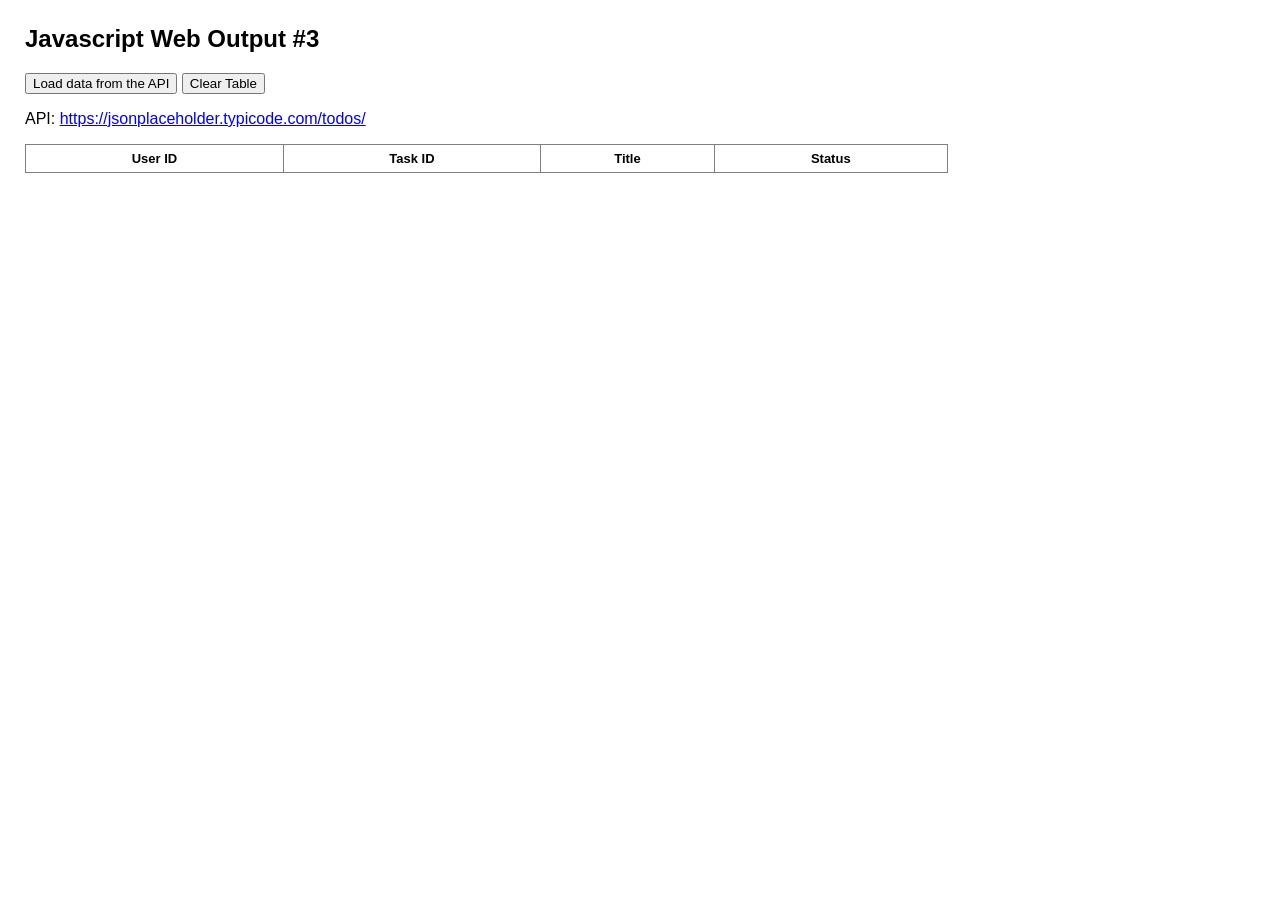
<file: 3/index.html>
<!DOCTYPE html>
<html lang="en">
<head>
    <meta charset="UTF-8">
    <meta name="viewport" content="width=device-width, initial-scale=1.0">
    <title>Javascript Web Output #3</title>
    <link rel="stylesheet" href="style.css">
    <script src="script.js" defer></script>
</head>
<body>

    <h2>Javascript Web Output #3</h2>

    <button id="loadBtn">Load data from the API</button>
    <button id="clearBtn">Clear Table</button>

    <p>
        API:
        <a href="https://jsonplaceholder.typicode.com/todos/" target="_blank">
            https://jsonplaceholder.typicode.com/todos/
        </a>
    </p>

    <p id="message"></p>

    <table>
        <thead>
            <tr>
                <th>User ID</th>
                <th>Task ID</th>
                <th>Title</th>
                <th>Status</th>
            </tr>
        </thead>
        <tbody id="todoTable"></tbody>
    </table>

</body>
</html>
</file>
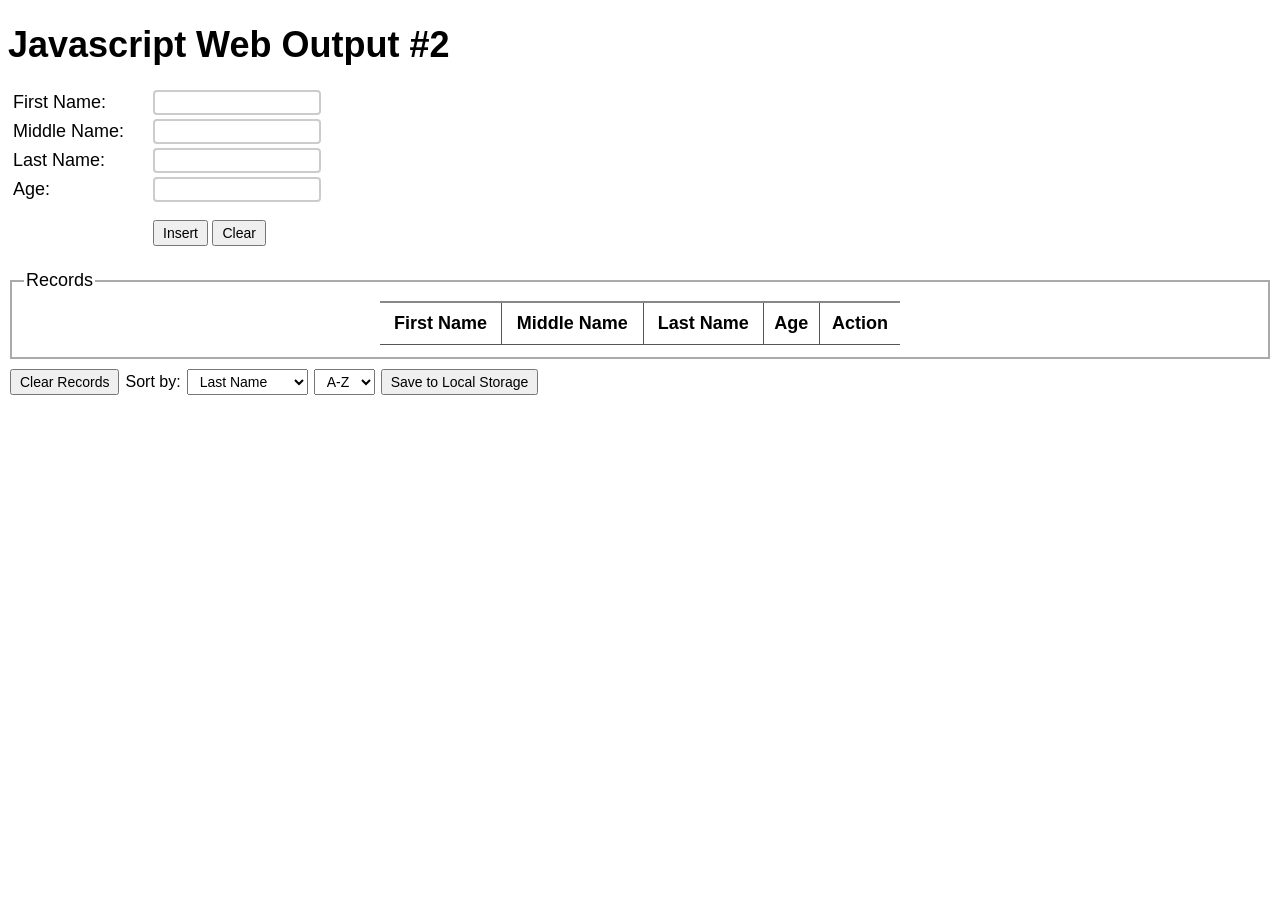
<file: 2/output1.html>
<!DOCTYPE html>
<html lang="en">
<head>
    <meta charset="UTF-8">
    <meta name="viewport" content="width=device-width, initial-scale=1.0">
    <title>Javascript Web Output #2</title>
    <link rel="stylesheet" href="style.css">
</head>

<body>

    <h1>Javascript Web Output #2</h1>

    <form id="personForm">

        <div class="field">
            <label>First Name:</label>
            <input type="text" id="firstName" required>
        </div>

        <div class="field">
            <label>Middle Name:</label>
            <input type="text" id="middleName">
        </div>

        <div class="field">
            <label>Last Name:</label>
            <input type="text" id="lastName" required>
        </div>

        <div class="field">
            <label>Age:</label>
            <input type="number" id="age" min="0" max="150" required>
        </div>

        <div class="actions">
            <button type="submit" id="insertButton">Insert</button>
            <button type="button" id="clearButton">Clear</button>
        </div>

    </form>

    <fieldset>
        <legend>Records</legend>

        <table>
            <thead>
                <tr>
                    <th>First Name</th>
                    <th>Middle Name</th>
                    <th>Last Name</th>
                    <th>Age</th>
                    <th>Action</th>
                </tr>
            </thead>

            <tbody id="recordsBody"></tbody>
        </table>
    </fieldset>

    <div class="bottom-controls">

        <button type="button" id="clearRecords">Clear Records</button>

        <label>Sort by:</label>

        <select id="sortBy">
            <option value="lastName">Last Name</option>
            <option value="firstName">First Name</option>
            <option value="middleName">Middle Name</option>
            <option value="age">Age</option>
        </select>

        <select id="sortOrder">
            <option value="asc">A-Z</option>
            <option value="desc">Z-A</option>
        </select>

        <button type="button" id="saveButton">
            Save to Local Storage
        </button>

    </div>

    <div id="message"></div>

    <script src="script.js"></script>

</body>
</html>
</file>
<file: 3/style.css>
body {
    font-family: Arial, sans-serif;
    margin: 25px;
}

h2 {
    font-size: 24px;
}

button {
    cursor: pointer;
}

table {
    width: 75%;
    border-collapse: collapse;
    font-size: 13px;
}

th, td {
    border: 1px solid gray;
    padding: 6px;
}

th {
    text-align: center;
}

.completed {
    color: green;
    font-weight: bold;
}

.not-completed {
    color: red;
    font-weight: bold;
}
</file>
<file: 2/style.css>
body {
    font-family: Arial, sans-serif;
    margin: 8px;
}

h1 {
    font-size: 36px;
}

.field {
    display: grid;
    grid-template-columns: 140px 168px;
    margin: 4px 5px;
    align-items: center;
    font-size: 18px;
}

input {
    height: 25px;
    width: 168px;
    box-sizing: border-box;
    border: 2px solid #ccc;
    border-radius: 4px;
    font-size: 16px;
}

.actions {
    margin: 18px 0 24px 145px;
}

button, select {
    cursor: pointer;
    font-size: 14px;
    padding: 3px 8px;
}

fieldset {
    border: 2px solid #aaa;
    padding: 10px 12px 12px;
}

legend {
    font-size: 18px;
}

table {
    border-collapse: collapse;
    margin: auto;
    width: 520px;
    font-size: 18px;
}

th, td {
    border-right: 1px solid #555;
    border-bottom: 1px solid #555;
    padding: 10px 8px;
    text-align: left;
}

th {
    border-top: 2px solid #888;
    text-align: center;
}

th:last-child, td:last-child {
    border-right: none;
}

td.age {
    text-align: center;
}

td.action {
    text-align: center;
    white-space: nowrap;
}

.bottom-controls {
    display: flex;
    flex-wrap: wrap;
    align-items: center;
    gap: 6px;
    margin: 10px 2px;
}

#message {
    color: green;
    margin: 8px 5px;
}
</file>
